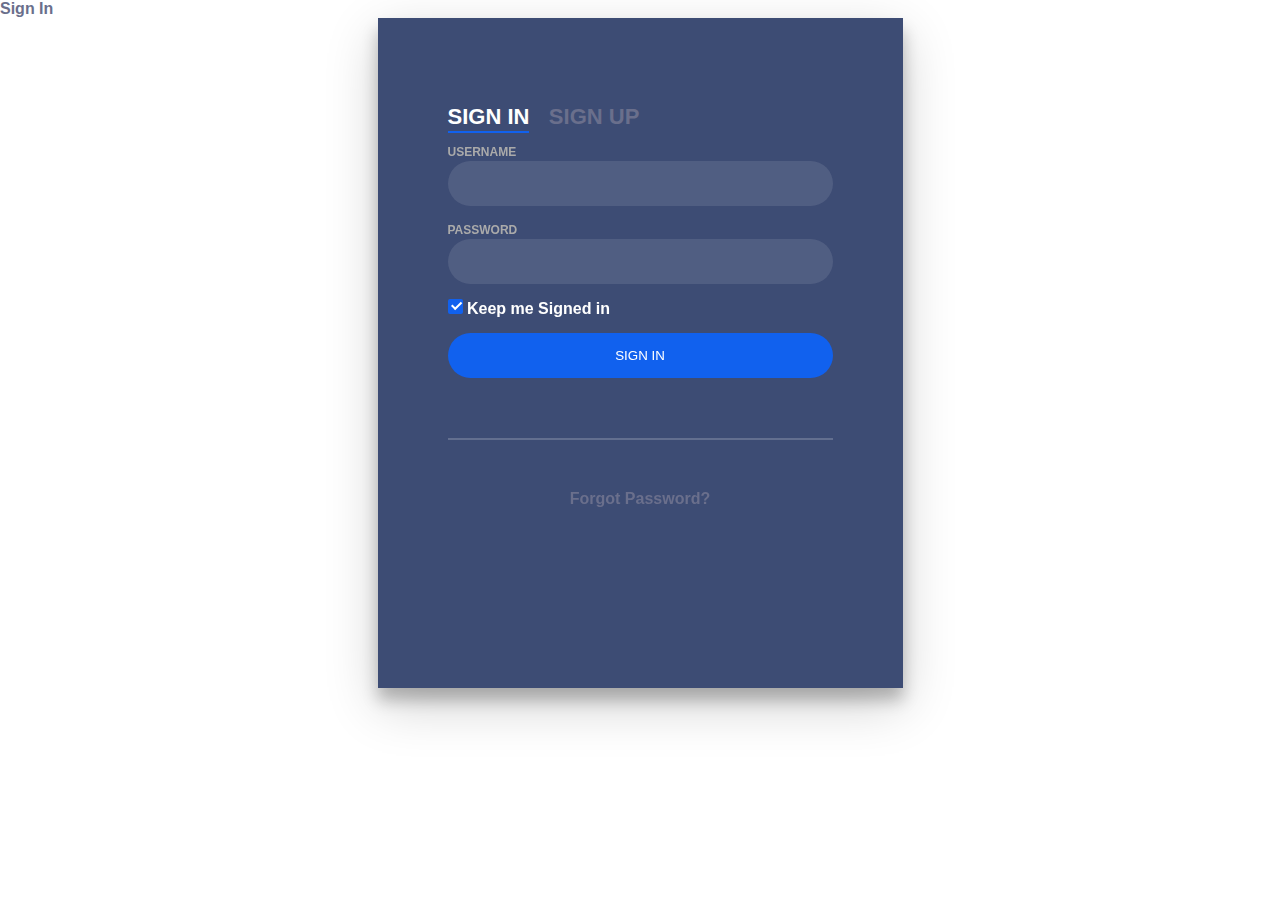
<file: login.html>
<!DOCTYPE html>
<html lang="en" dir="ltr">
<meta charset="utf-8">
<head>
	<title></title>
	<link rel="stylesheet" href="assets/css/logincss.css">
</head>
<body>
	<span class="button">Sign In</span>
	<div class="login-wrap" id="modal-bg">
		<div class="login-html" id="modal">
			<input id="tab-1" type="radio" name="tab" class="sign-in" checked><label for="tab-1" class="tab">Sign In</label>
			<input id="tab-2" type="radio" name="tab" class="sign-up"><label for="tab-2" class="tab">Sign Up</label>
			<div class="login-form">
				<div class="sign-in-htm">
					<div class="group">
						<label for="user" class="label">Username</label>
						<input id="user" type="text" class="input">
					</div>
					<div class="group">
						<label for="pass" class="label">Password</label>
						<input id="pass" type="password" class="input" data-type="password">
					</div>
					<div class="group">
						<input id="check" type="checkbox" class="check" checked>
						<label for="check"><span class="icon"></span> Keep me Signed in</label>
					</div>
					<div class="group">
						<input type="submit" class="button" value="Sign In">
					</div>
					<div class="hr"></div>
					<div class="foot-lnk">
						<a href="#forgot">Forgot Password?</a>
					</div>
				</div>
				<div class="sign-up-htm">
					<div class="group">
						<label for="user" class="label">Username</label>
						<input id="user" type="text" class="input">
					</div>
					<div class="group">
						<label for="pass" class="label">Password</label>
						<input id="pass" type="password" class="input" data-type="password">
					</div>
					<div class="group">
						<label for="pass" class="label">Repeat Password</label>
						<input id="pass" type="password" class="input" data-type="password">
					</div>
					<div class="group">
						<label for="pass" class="label">Email Address</label>
						<input id="pass" type="text" class="input">
					</div>
					<div class="group">
						<input type="submit" class="button" value="Sign Up">
					</div>
					<div class="hr"></div>
					<div class="foot-lnk">
						<label for="tab-1">Already Member?</a>
					</div>
				</div>
			</div>
		</div>
	</div>

	  <script src="assets/js/bootstrap.min.js"></script>
	  <!--<script src="assets/js/login.js"></script>-->
	  <script src="a.js"></script>
	  <script src="https://cdnjs.cloudflare.com/ajax/libs/jquery/2.1.3/jquery.min.js"></script>

</body>
</html>
</file>
<file: assets/css/logincss.css>
body{
	margin:0;
	color:#6a6f8c;

	font:600 16px/18px 'Open Sans',sans-serif;
}
*,:after,:before{box-sizing:border-box}
.clearfix:after,.clearfix:before{content:'';display:table}
.clearfix:after{clear:both;display:block}
a{color:inherit;text-decoration:none}

.login-wrap{
	width:100%;
	margin:auto;
	max-width:525px;
	min-height:670px;
	position:relative;
	background:url(https://raw.githubusercontent.com/khadkamhn/day-01-login-form/master/img/bg.jpg) no-repeat center;
	box-shadow:0 12px 15px 0 rgba(0,0,0,.24),0 17px 50px 0 rgba(0,0,0,.19);
}
.login-html{
	width:100%;
	height:100%;
	position:absolute;
	padding:90px 70px 50px 70px;
	background:rgba(40,57,101,.9);
}
.login-html .sign-in-htm,
.login-html .sign-up-htm{
	top:0;
	left:0;
	right:0;
	bottom:0;
	position:absolute;
	transform:rotateY(180deg);
	backface-visibility:hidden;
	transition:all .4s linear;
}
.login-html .sign-in,
.login-html .sign-up,
.login-form .group .check{
	display:none;
}
.login-html .tab,
.login-form .group .label,
.login-form .group .button{
	text-transform:uppercase;
}
.login-html .tab{
	font-size:22px;
	margin-right:15px;
	padding-bottom:5px;
	margin:0 15px 10px 0;
	display:inline-block;
	border-bottom:2px solid transparent;
}
.login-html .sign-in:checked + .tab,
.login-html .sign-up:checked + .tab{
	color:#fff;
	border-color:#1161ee;
}
.login-form{
	min-height:345px;
	position:relative;
	perspective:1000px;
	transform-style:preserve-3d;
}
.login-form .group{
	margin-bottom:15px;
}
.login-form .group .label,
.login-form .group .input,
.login-form .group .button{
	width:100%;
	color:#fff;
	display:block;
}
.login-form .group .input,
.login-form .group .button{
	border:none;
	padding:15px 20px;
	border-radius:25px;
	background:rgba(255,255,255,.1);
}
.login-form .group input[data-type="password"]{
	text-security:circle;
	-webkit-text-security:circle;
}
.login-form .group .label{
	color:#aaa;
	font-size:12px;
}
.login-form .group .button{
	background:#1161ee;
}
.login-form .group label .icon{
	width:15px;
	height:15px;
	border-radius:2px;
	position:relative;
	display:inline-block;
	background:rgba(255,255,255,.1);
}
.login-form .group label .icon:before,
.login-form .group label .icon:after{
	content:'';
	width:10px;
	height:2px;
	background:#fff;
	position:absolute;
	transition:all .2s ease-in-out 0s;
}
.login-form .group label .icon:before{
	left:3px;
	width:5px;
	bottom:6px;
	transform:scale(0) rotate(0);
}
.login-form .group label .icon:after{
	top:6px;
	right:0;
	transform:scale(0) rotate(0);
}
.login-form .group .check:checked + label{
	color:#fff;
}
.login-form .group .check:checked + label .icon{
	background:#1161ee;
}
.login-form .group .check:checked + label .icon:before{
	transform:scale(1) rotate(45deg);
}
.login-form .group .check:checked + label .icon:after{
	transform:scale(1) rotate(-45deg);
}
.login-html .sign-in:checked + .tab + .sign-up + .tab + .login-form .sign-in-htm{
	transform:rotate(0);
}
.login-html .sign-up:checked + .tab + .login-form .sign-up-htm{
	transform:rotate(0);
}

.hr{
	height:2px;
	margin:60px 0 50px 0;
	background:rgba(255,255,255,.2);
}
.foot-lnk{
	text-align:center;
}
</file>
